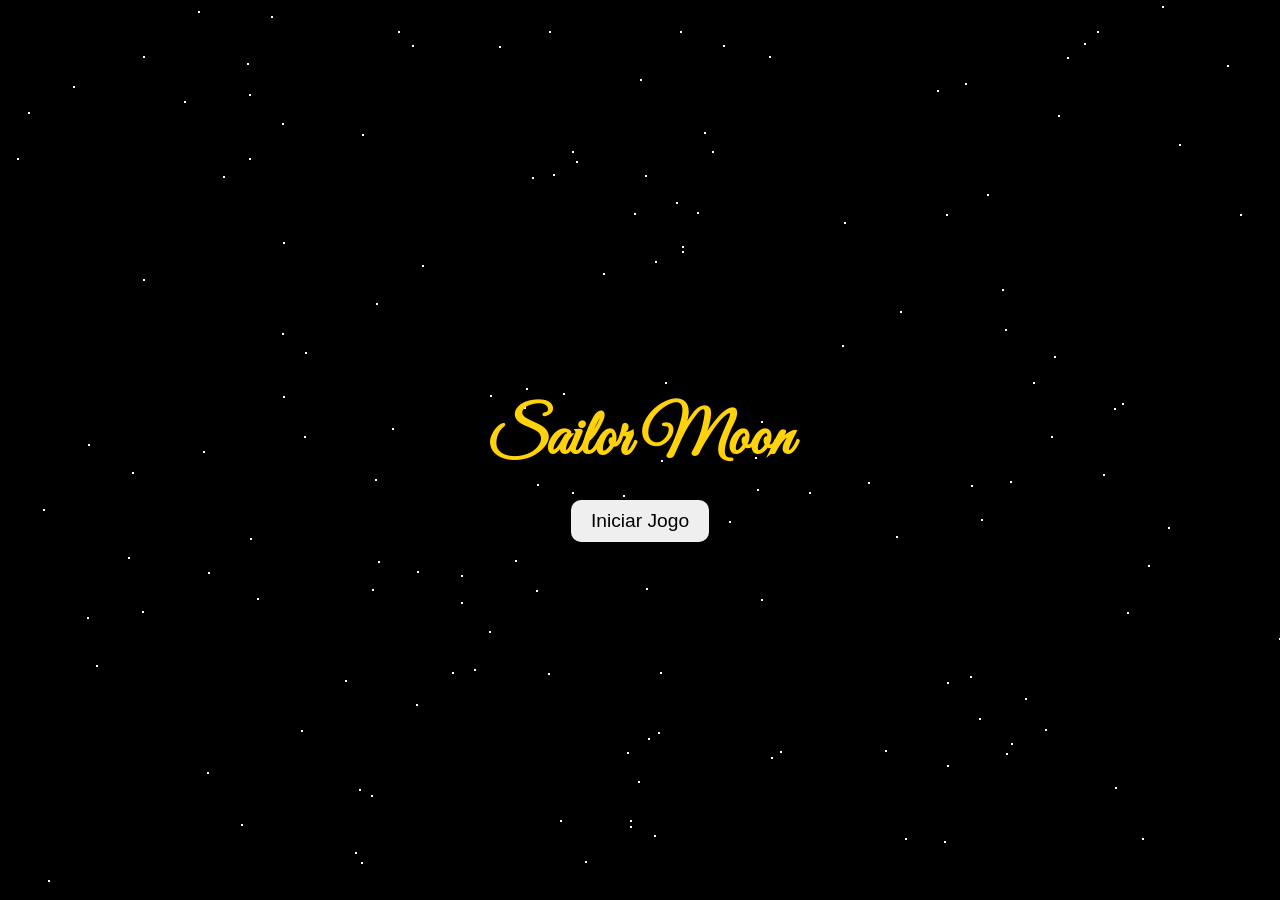
<file: index.html>
<!DOCTYPE html>
<html lang="pt-br">
<head>
  <meta charset="UTF-8" />
  <meta name="viewport" content="width=device-width, initial-scale=1.0"/>
  <title>Sailor Moon Memory Game</title>
  <link href="https://fonts.googleapis.com/css2?family=Great+Vibes&display=swap" rel="stylesheet" />
  <style>
    body, html {
      margin: 0;
      padding: 0;
      height: 100%;
      overflow: hidden;
      font-family: Arial, sans-serif;
    }

    .background {
      position: absolute;
      width: 100%;
      height: 100%;
      background: black;
      overflow: hidden;
      z-index: -1;
    }

    .star {
      position: absolute;
      width: 2px;
      height: 2px;
      background: white;
      animation: blink 2s infinite;
    }

    @keyframes blink {
      0%, 100% { opacity: 0.2; }
      50% { opacity: 1; }
    }

    .start-screen {
      position: absolute;
      width: 100%;
      height: 100%;
      display: flex;
      justify-content: center;
      align-items: center;
      flex-direction: column;
      background: transparent;
      z-index: 2;
    }

    .start-screen h1 {
      font-family: 'Great Vibes', cursive;
      font-size: 4em;
      color: rgb(255, 210, 10);
      margin-bottom: 20px;
    }

    .start-screen button {
      padding: 10px 20px;
      font-size: 1.2em;
      cursor: pointer;
      border: none;
      border-radius: 10px;
    }

    .game-board {
      display: none;
      flex-wrap: wrap;
      max-width: 700px;
      margin: 0 auto;
      padding: 20px;
      justify-content: center;
      gap: 10px;
      position: relative;
      z-index: 3;
    }

    .card {
      width: 100px;
      height: 100px;
      perspective: 1000px;
      position: relative;
      cursor: pointer;
    }

    .card img, .card-back {
      width: 100%;
      height: 100%;
      border-radius: 10px;
      backface-visibility: hidden;
      position: absolute;
      top: 0;
      left: 0;
      transition: transform 0.5s;
    }

    .card-front {
      transform: rotateY(180deg);
    }

    .card-back {
      background: rgba(99, 98, 95, 0.562);
    }

    .card.flipped .card-front {
      transform: rotateY(0deg);
    }

    .card.flipped .card-back {
      transform: rotateY(180deg);
    }

    .card.matched {
      animation: pulse 0.6s ease forwards;
    }

    @keyframes pulse {
      0% { transform: scale(1); opacity: 1; }
      50% { transform: scale(1.2); opacity: 0.7; }
      100% { transform: scale(0); opacity: 0; }
    }

    @keyframes spiral {
      0% {
        transform: translate(0, 0) rotate(0deg) scale(1);
        opacity: 1;
      }
      100% {
        transform: translate(200px, -200px) rotate(720deg) scale(0);
        opacity: 0;
      }
    }

    .card.spiral-out {
      animation: spiral 1.5s ease forwards;
    }
  </style>
</head>
<body>
  <div class="background" id="background"></div>

  <div class="start-screen" id="startScreen">
    <h1>Sailor Moon</h1>
    <button onclick="startGame()">Iniciar Jogo</button>
  </div>

  <div class="game-board" id="gameBoard"></div>

  <script>
    function generateStars(count) {
      const bg = document.getElementById('background');
      for (let i = 0; i < count; i++) {
        const star = document.createElement('div');
        star.classList.add('star');
        star.style.left = `${Math.random() * 100}%`;
        star.style.top = `${Math.random() * 100}%`;
        star.style.animationDuration = `${Math.random() * 3 + 1}s`;
        bg.appendChild(star);
      }
    }

    generateStars(150);

    const images = [
      "6f38eb51-1d63-4ecf-99b7-913777c7f810.jpeg",
      "1485e044-0701-4d2c-b8b3-e917eed1a9ee.jpeg",
      "2788018d-40f9-48b7-99aa-c9da5cc147b7.jpeg",
      "ba1bfe5f-8207-401c-aa6c-36c5a10f7a3d.jpeg",
      "cddf2454-72a4-4e8f-87c3-ee7c5c62893c.jpeg",
      "e0f07d9e-79f6-4df1-9986-68ea2de9c8df.jpeg"
    ];

    let firstCard = null;
    let secondCard = null;
    let lock = false;

    function startGame() {
      document.getElementById('startScreen').style.display = 'none';
      const board = document.getElementById('gameBoard');
      board.style.display = 'flex';
      const pairs = [...images, ...images].sort(() => Math.random() - 0.5);
      board.innerHTML = '';

      pairs.forEach(src => {
        const card = document.createElement('div');
        card.classList.add('card');

        const front = document.createElement('img');
        front.classList.add('card-front');
        front.src = src;

        const back = document.createElement('div');
        back.classList.add('card-back');

        card.appendChild(front);
        card.appendChild(back);

        card.addEventListener('click', () => flipCard(card));
        board.appendChild(card);
      });
    }

    function flipCard(card) {
      if (lock || card === firstCard || card.classList.contains('matched')) return;

      card.classList.add('flipped');

      if (!firstCard) {
        firstCard = card;
        return;
      }

      secondCard = card;
      lock = true;

      const img1 = firstCard.querySelector('img').src;
      const img2 = secondCard.querySelector('img').src;

      if (img1 === img2) {
        setTimeout(() => {
          firstCard.classList.add('matched');
          secondCard.classList.add('matched');
          firstCard = null;
          secondCard = null;
          lock = false;
          checkEndGame();
        }, 500);
      } else {
        setTimeout(() => {
          firstCard.classList.remove('flipped');
          secondCard.classList.remove('flipped');
          firstCard = null;
          secondCard = null;
          lock = false;
        }, 1000);
      }
    }

    function checkEndGame() {
      const matchedCards = document.querySelectorAll('.card.matched');
      if (matchedCards.length === images.length * 2) {
        setTimeout(spiralOutAndRestart, 1000);
      }
    }

    function spiralOutAndRestart() {
      const cards = document.querySelectorAll('.card');
      cards.forEach((card, i) => {
        setTimeout(() => {
          card.classList.add('spiral-out');
        }, i * 100);
      });

      setTimeout(() => {
        startGame();
      }, cards.length * 100 + 2000);
    }
  </script>
</body>
</html>
</file>
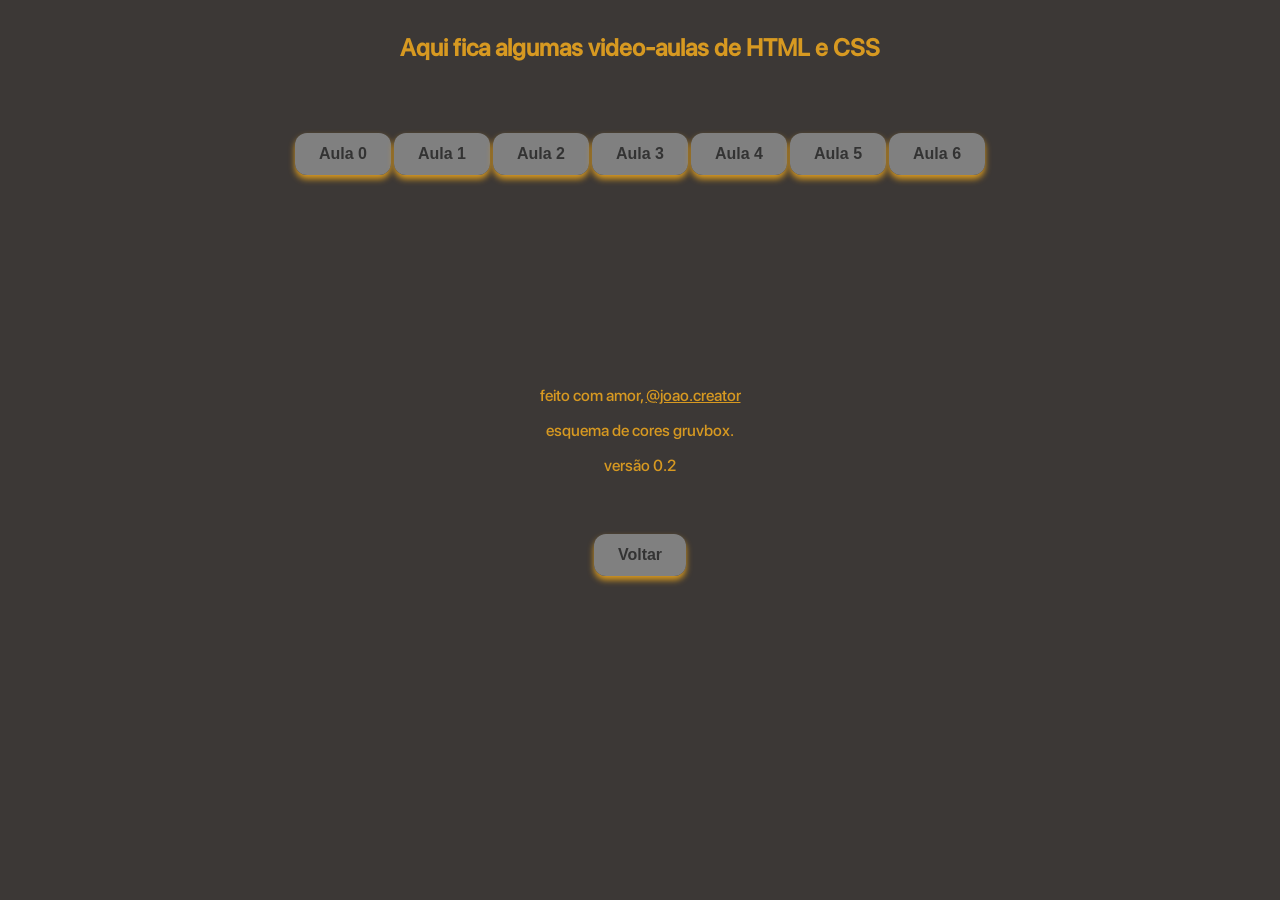
<file: content/index2.html>
<!DOCTYPE html>
<html>
    <head>
        <title>
            Materiais de Estudo!
        </title>
        <link rel="stylesheet"href="../content/style.css">
      </head>
    <body>
        <h2>Aqui fica algumas video-aulas de HTML e CSS</h2>
        <h4 style="text-align: center;">
            <button><a href="https://www.youtube.com/watch?v=CmOjiruBKfA">Aula 0</a></button>
            <button><a href="https://youtu.be/hSQG96RTFx8">Aula 1</a></button>
            <button><a href="https://youtu.be/ZZ3_-c8ZCLo">Aula 2</a></button>
            <button><a href="https://youtu.be/lax4_DMCRVU">Aula 3</a></button>
            <button><a href="https://youtu.be/odgUQ1wbvk4">Aula 4</a></button>
            <button><a href="https://youtu.be/vd6B7-prHYQ">Aula 5</a></button>
            <button><a href="https://youtu.be/mF3h2kCxbXk">Aula 6</a></button>
        </h4>
        <footer>
            feito com amor, <a href="https://www.instagram.com/joao.creator" style="text-decoration: underline; color: #d79921;">@joao.creator</a><p>esquema de cores gruvbox.<p>
            versão 0.2
            <br><br><br>
            <a href=../index.html><h4><button>Voltar</button></h4></a>
        </footer>
    </body>
</html>
</file>
<file: content/style.css>
@font-face {
    font-family: 'SF';
    font-family: SF;
    src: url("SFPRODISPLAYMEDIUM.OTF");
}
a{
    color: #333;
    text-decoration: none;
}
button {
    background: linear-gradient(180deg,	#808080, #808080); /* Efeito sutil de profundidade */
    color: #333; /* Cor do texto */
    font-size: 16px;
    font-weight: 600;
    padding: 12px 24px;
    border: none;
    border-radius: 12px; /* Bordas levemente arredondadas */
    box-shadow: 0 4px 6px #d79921; /* Sombra leve */
    cursor: pointer;
    transition: all 0.3s ease-in-out;
}

button:hover {
    background: linear-gradient(180deg, #eaeaea, #d6d6d6);
    box-shadow: 0 6px 10px rgba(0, 0, 0, 0.15); /* Aumenta a sombra */
    transform: scale(1.02); /* Cresce um pouco ao passar o mouse */
}

button:active {
    background: linear-gradient(180deg, #d6d6d6, #c2c2c2);
    box-shadow: 0 2px 4px rgba(0, 0, 0, 0.2); /* Sombra menor ao clicar */
    transform: scale(0.98); /* Dá um efeito de clique */
}
h2{
    text-align: center;
    padding-top: 1%;
    padding-bottom: 4%;
}
body{
    font-family: SF;
    background-color: #3c3836;
    color: #d79921;
}
footer{
    text-align: center;
    padding-top: 15%;
}
</file>
